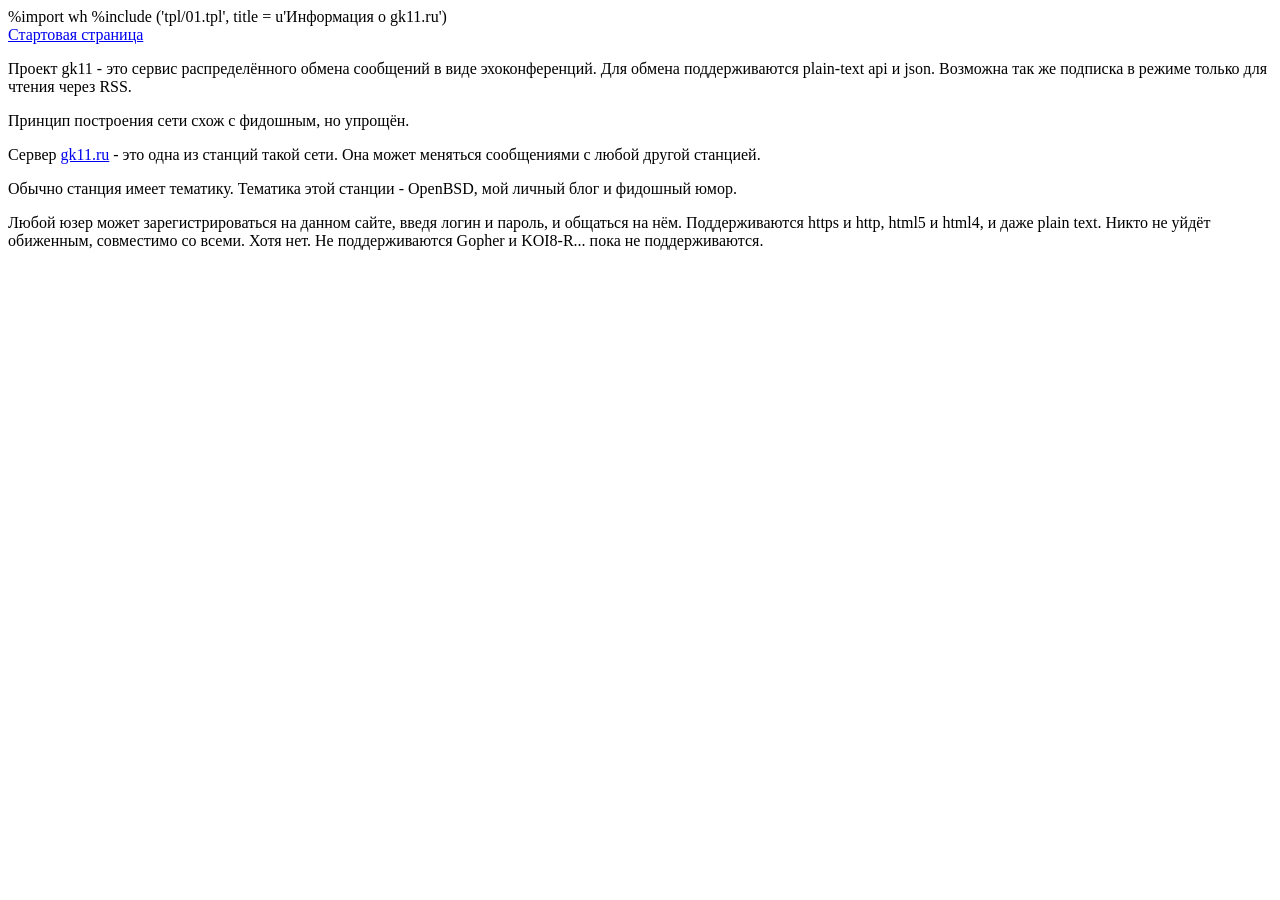
<file: data/info.html>
%import wh
%include ('tpl/01.tpl', title = u'Информация о gk11.ru')

  <body>
<div class="row">
    <div class="small-12 columns">
        <a href="/" title="Стартовая страница" class="secondary button"><i class="fa fa-home"></i> Стартовая страница</a>
    </div>
</div>

<div class="row">
    <div class="small-12 columns">

    <div class="callout">

        <p>Проект gk11 - это сервис распределённого обмена сообщений в виде эхоконференций. Для обмена поддерживаются plain-text api и json. Возможна так же подписка
        в режиме только для чтения через RSS.</p>

        <p>Принцип построения сети схож с фидошным, но упрощён.</p>

        <p>Сервер <a href="http://gk11.ru">gk11.ru</a> - это одна из станций такой сети. Она может меняться сообщениями с любой другой станцией.</p>

        <p>Обычно станция имеет тематику. Тематика этой станции - OpenBSD, мой личный блог и фидошный юмор.</p>

        <p>Любой юзер может зарегистрироваться на данном сайте, введя логин и пароль, и общаться на нём. Поддерживаются https и http, html5 и html4, и даже plain text.
            Никто не уйдёт обиженным, совместимо со всеми. Хотя нет. Не поддерживаются Gopher и KOI8-R... пока не поддерживаются.</p>

    </div>


    </div></div>


    <script src="/s/js/jquery.min.js"></script>
    <script src="/s/js/foundation.min.js"></script>
    <script>
      $(document).foundation();
    </script>
</body>
</html>
</file>
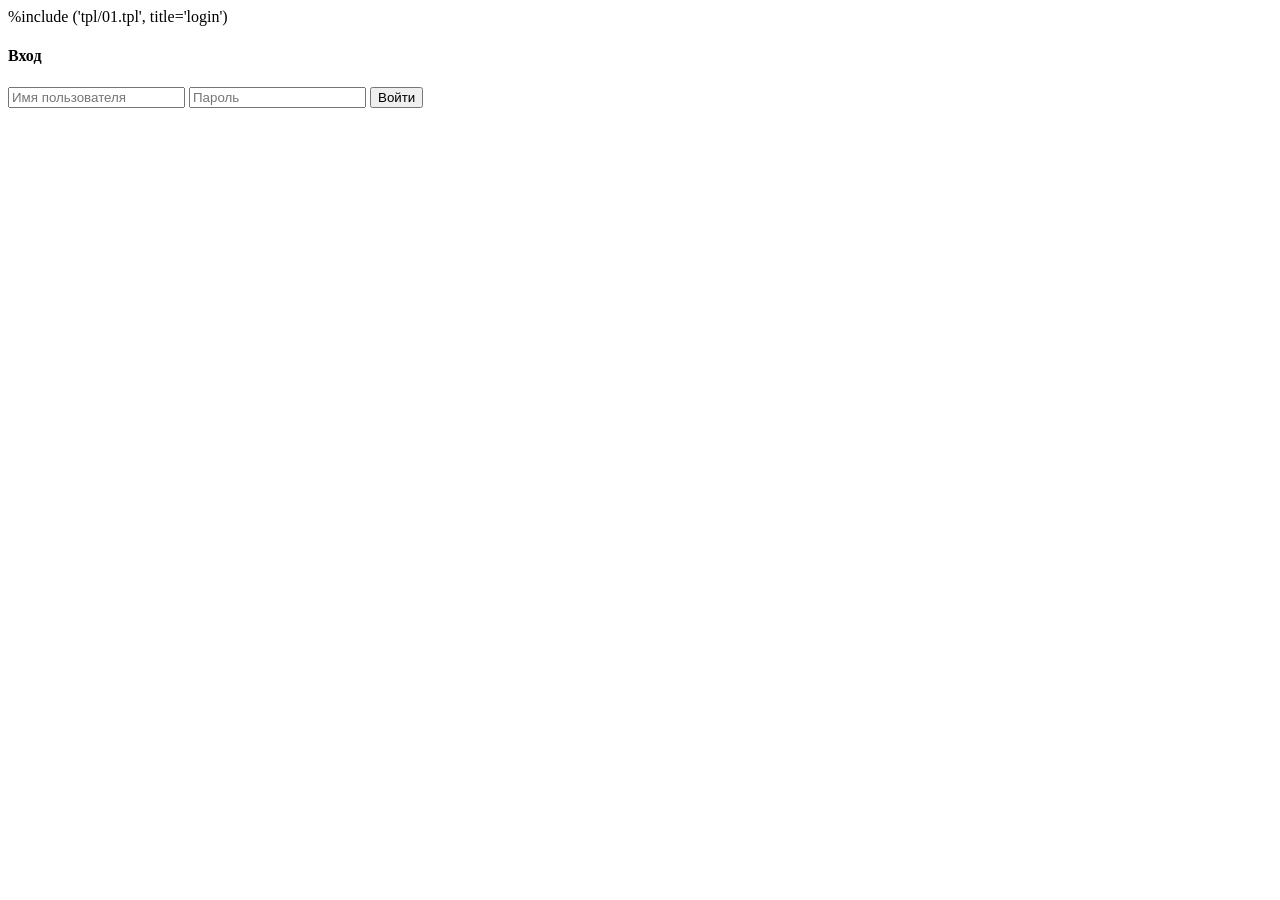
<file: userbb/login.html>
%include ('tpl/01.tpl', title='login')

<body>
<div class="row">
    <div class="small-12 columns">

<div class="panel callout"><h4>Вход
<a href="/" class="right"><i class="fa fa-home"></i></a></h4>
</div>

        <form method="post" action="/user/login" />
            <input type="hidden" name="redir" value="{{rq.redir}}" />
            <input type="text" value="" name="uname" id="uname" placeholder="Имя пользователя" />
            <input type="password" value="" name="upass" id="upass" placeholder="Пароль" />
            <input type="submit" value="Войти" class="button success" />
        </form>
    </div>
</div>

    <script src="/s/js/jquery.min.js"></script>
    <script src="/s/js/foundation.min.js"></script>
    <script>
      $(document).foundation();
    </script>
</body>
</html>
</file>
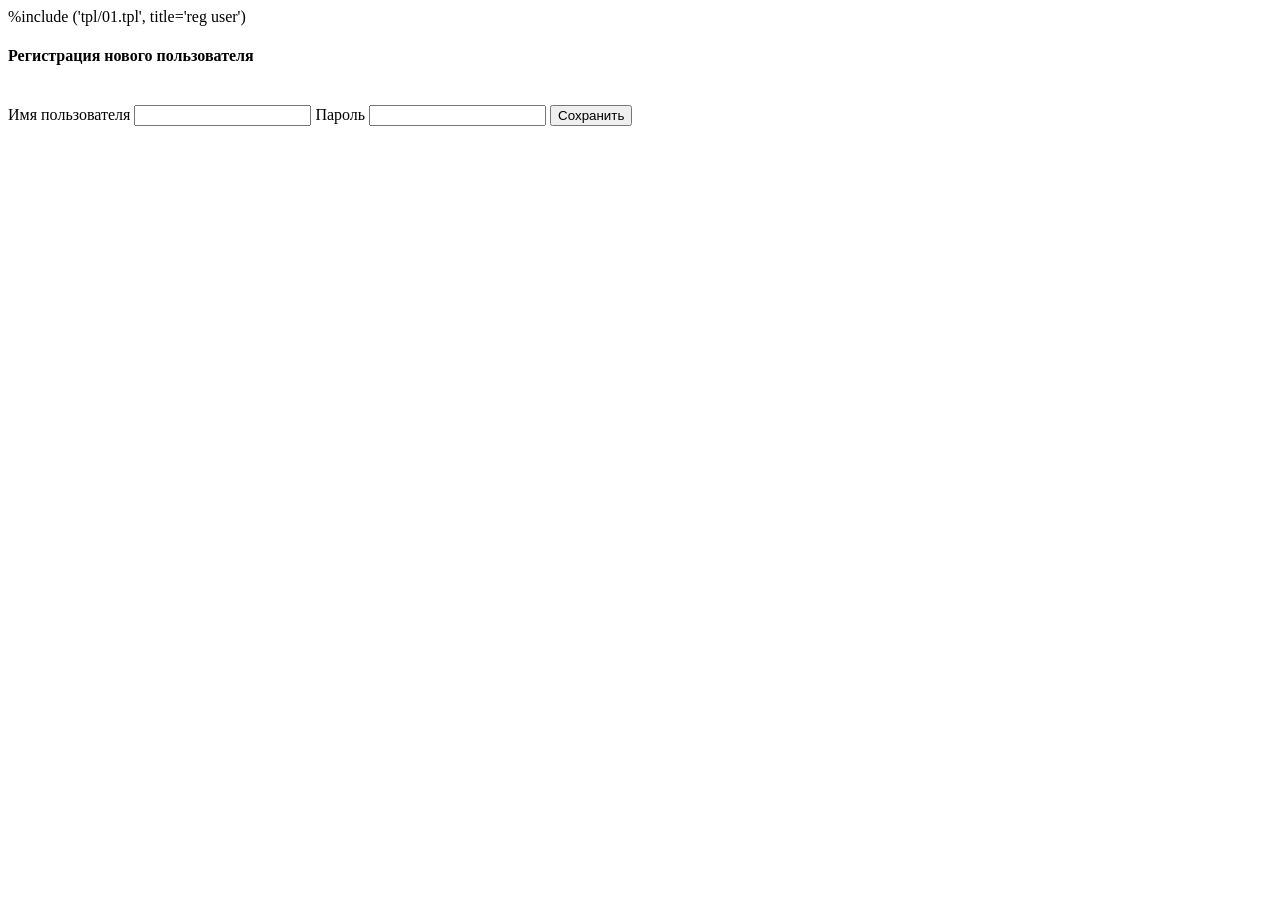
<file: userbb/reg.html>
%include ('tpl/01.tpl', title='reg user')

<body>

<div class="panel callout"><h4>Регистрация нового пользователя
<a href="/" class="right"><i class="fa fa-home"></i></a></h4></div>

<br />

<div class="row">
    <div class="small-12 columns">

        <form method="post" action="/user/adduser" />
            <label for="uname" class="right">
              Имя пользователя
            </label>
            <input type="text" value="" name="uname" id="uname" />
            <label for="upass" class="right">
              Пароль
            </label>
            <input type="password" value="" name="upass" id="upass" />
            <input type="hidden" name="acc" value="{{acc}}" />
            <input type="submit" value="Сохранить" class="button" />
        </form>
    </div>
</div>

    <script src="/s/js/jquery.min.js"></script>
    <script src="/s/js/foundation.min.js"></script>
    <script>
      $(document).foundation();
    </script>
</body>
</html>
</file>
